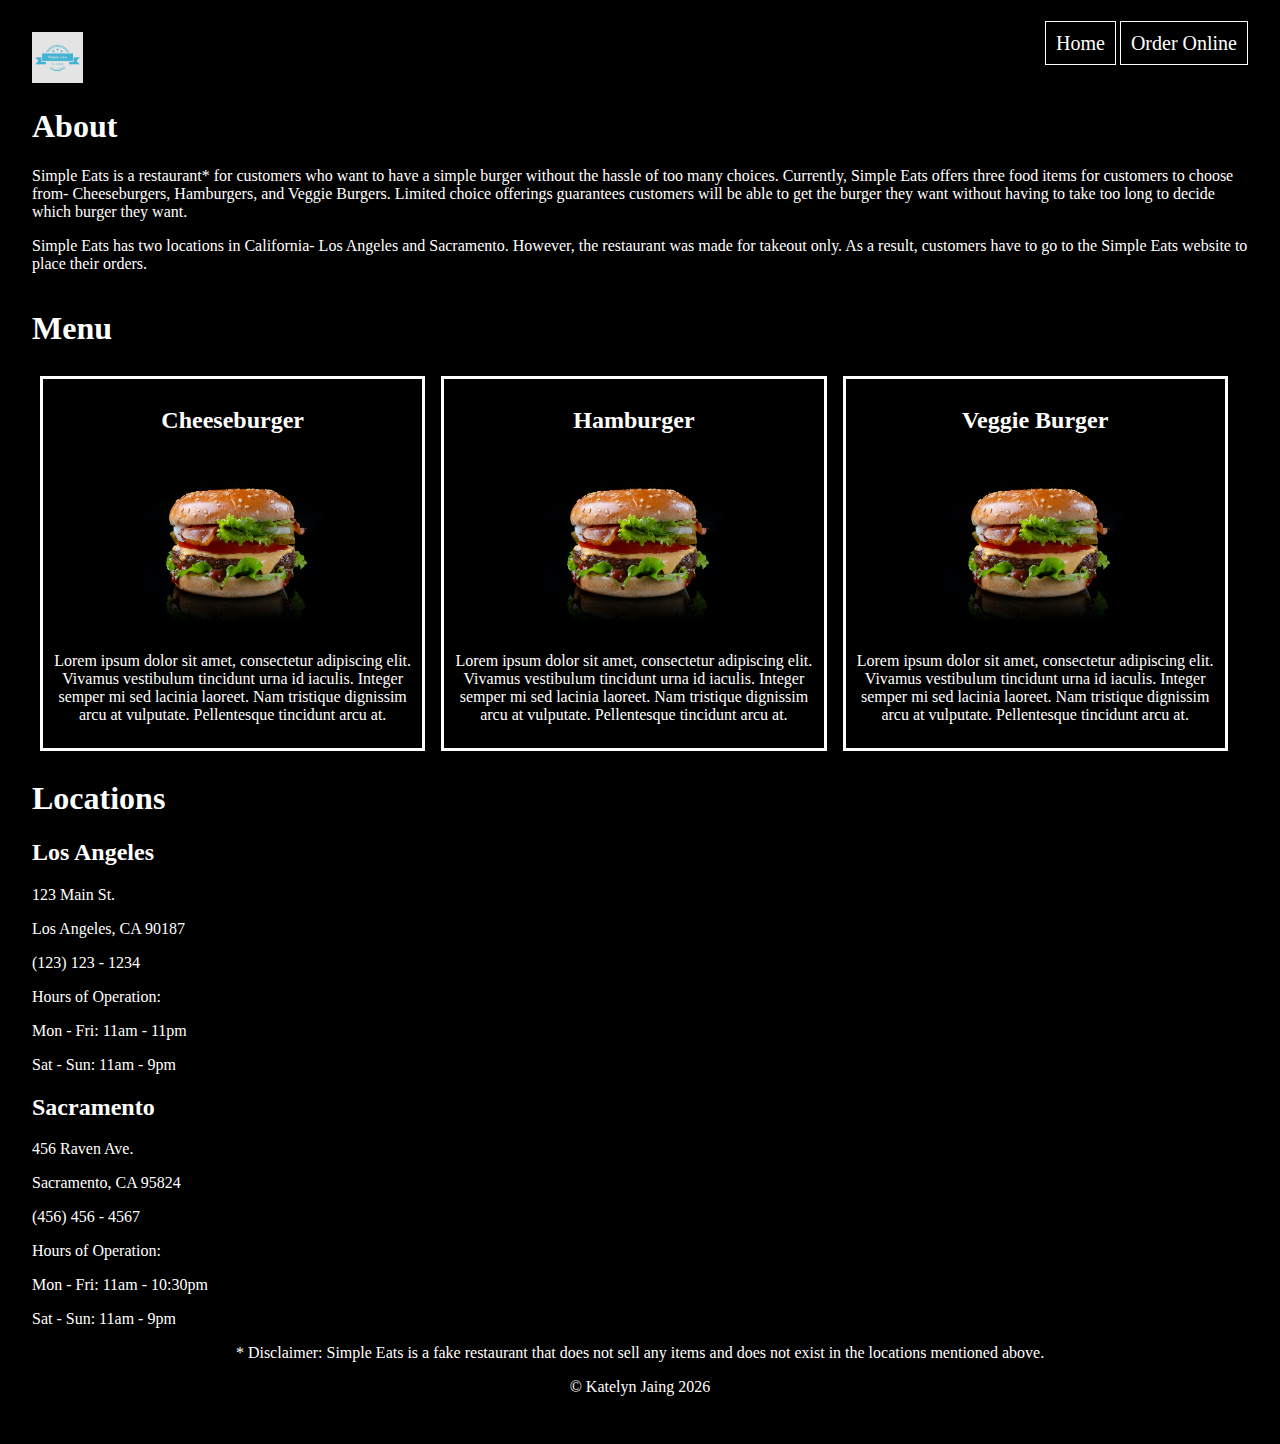
<file: index.html>
<!DOCTYPE html><!DOCTYPE html>
<html>
    <head>
        <meta charset="utf-8">
        <meta name=viewport content="width=device-width, initial-scale=1">
        <title>Simple Eats</title>
        <link rel="stylesheet" href="styles/home.css">
        <link rel="icon" type="image/png" href="img/favicon.png">
    </head>
    <body>
        <nav>
            <a class="logo" href="index.html">
                <img src="img/logo.png" alt="logo/home">
            </a>
            <div class="right">
                <a id="home_link" href="index.html">Home</a>
                <a id="order_link" href="order.html">Order Online</a>
            </div>
        </nav>
        <div class="container">
            <div class="about">
                <h1>About</h1>
                <p>
                    Simple Eats is a restaurant* for customers who want to have a simple burger without the hassle of too many choices. Currently, Simple Eats offers three food items for customers to choose from- Cheeseburgers, Hamburgers, and Veggie Burgers. Limited choice offerings guarantees customers will be able to get the burger they want without having to take too long to decide which burger they want.
                </p>
                <p>
                    Simple Eats has two locations in California- Los Angeles and Sacramento. However, the restaurant was made for takeout only. As a result, customers have to go to the Simple Eats website to place their orders.
                </p>
            </div>
            <div class="menu">
                <h1>Menu</h1>
                <div class="item" id="cheeseburger">
                    <h2>Cheeseburger</h2>
                    <img alt="cheeseburger" src="img/burger.jpg">
                    <p>
                        Lorem ipsum dolor sit amet, consectetur adipiscing elit. Vivamus vestibulum tincidunt urna id iaculis. Integer semper mi sed lacinia laoreet. Nam tristique dignissim arcu at vulputate. Pellentesque tincidunt arcu at.
                    </p>
                </div>
                <div class="item" id="hamburger">
                    <h2>Hamburger</h2>
                    <img alt="hamburger" src="img/burger.jpg">
                    <p>
                        Lorem ipsum dolor sit amet, consectetur adipiscing elit. Vivamus vestibulum tincidunt urna id iaculis. Integer semper mi sed lacinia laoreet. Nam tristique dignissim arcu at vulputate. Pellentesque tincidunt arcu at.
                    </p>
                </div>
                <div class="item" id="veggie_burger">
                    <h2>Veggie Burger</h2>
                    <img alt="veggie-burger" src="img/burger.jpg">
                    <p>
                        Lorem ipsum dolor sit amet, consectetur adipiscing elit. Vivamus vestibulum tincidunt urna id iaculis. Integer semper mi sed lacinia laoreet. Nam tristique dignissim arcu at vulputate. Pellentesque tincidunt arcu at.
                    </p>
                </div>
            </div>
            <div class="location">
                <h1>Locations</h1>
                <div class="place" id="los_angeles">
                    <h2>Los Angeles</h2>
                    <p>123 Main St.</p>
                    <p>Los Angeles, CA 90187</p>
                    <p>(123) 123 - 1234</p>
                    <p>Hours of Operation:</p>
                    <p>Mon - Fri: 11am - 11pm</p>
                    <p>Sat - Sun: 11am - 9pm</p>
                </div>
                <div class="place" id="sacramento">
                    <h2>Sacramento</h2>
                    <p>456 Raven Ave. </p>
                    <p>Sacramento, CA 95824</p>
                    <p>(456) 456 - 4567</p>
                    <p>Hours of Operation:</p>
                    <p>Mon - Fri: 11am - 10:30pm</p>
                    <p>Sat - Sun: 11am - 9pm</p>
                </div>
            </div>
        </div>
    </body>

        <footer>
            <p>* Disclaimer: Simple Eats is a fake restaurant that does not sell any items and does not exist in the locations mentioned above.</p>
            <p>&copy; Katelyn Jaing <script src="scripts/date.js"></script></p>
        </footer>
    </html>
</file>
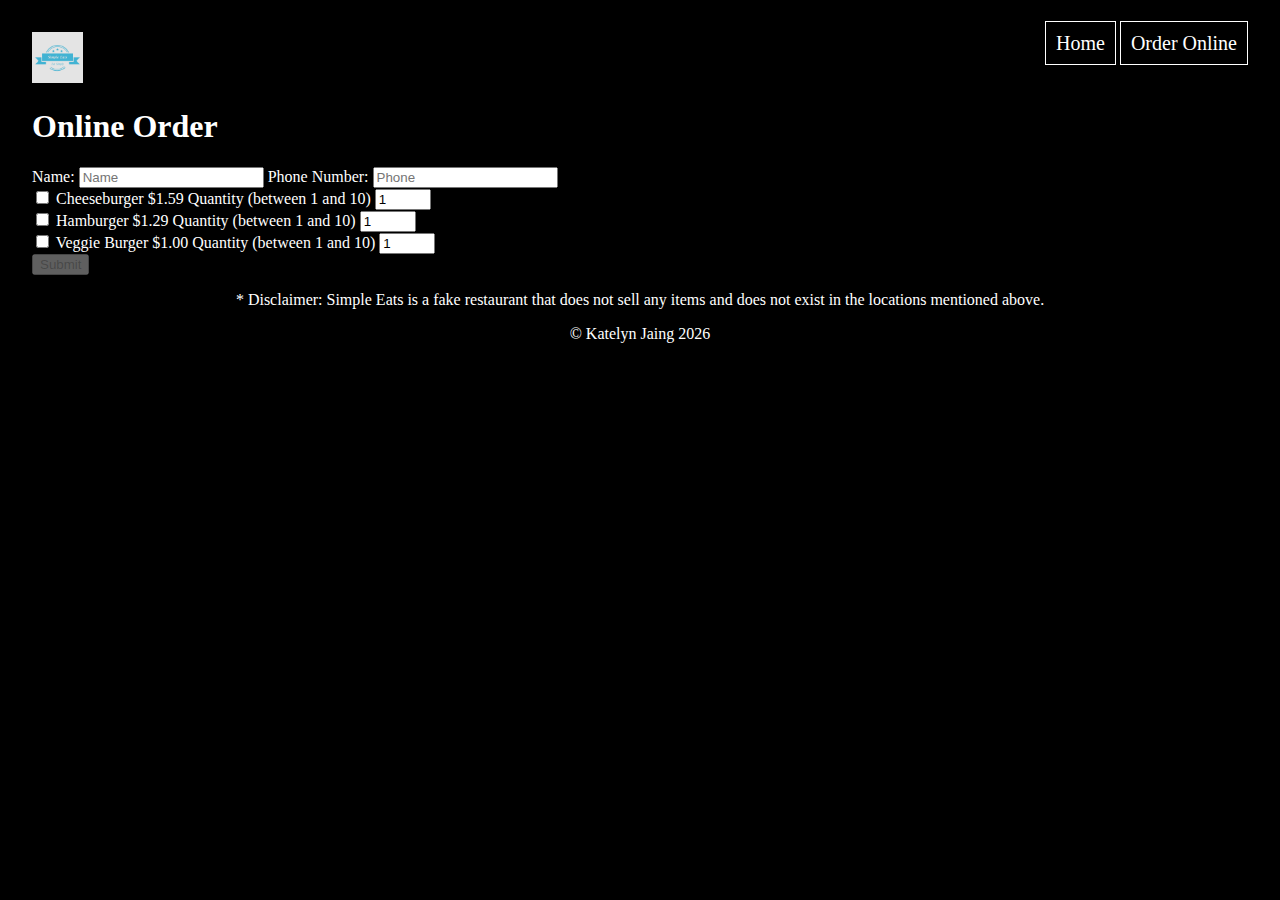
<file: order.html>
<!DOCTYPE html>
<html>
    <head>
        <meta charset="utf-8">
        <meta name=viewport content="width=device-width, initial-scale=1">
        <title>Simple Eats</title>
        <link rel="stylesheet" href="styles/home.css">
        <link rel="icon" type="image/png" href="img/favicon.png">
    </head>
    <body>
        <nav>
            <a class="logo" href="index.html">
                <img src="img/logo.png" alt="logo/home">
            </a>
            <div class="right">
                <a id="home_link" href="index.html">Home</a>
                <a id="order_link" href="order.html">Order Online</a>
            </div>
        </nav>
        <h1>Online Order</h1>
        <form action="includes/order.inc.php" method="post">
            <label>Name:</label>
            <input type="text" name="cname" placeholder="Name">
            <label>Phone Number:</label>
            <input type="text" name="cphone" placeholder="Phone">
    
            <div class="item1">
                <input type="checkbox" id="cheese" name="cheese" value="Cheese">
                <label for="cheese">Cheeseburger $1.59</label>
    
                <label for="cquantity">Quantity (between 1 and 10) </label>
                <input type="number" id="cquantity" name="cquantity" min="1" max="10" value="1">
            </div>
            <div class="item2">
                <input type="checkbox" id="ham" name="ham" value="Ham">
                <label for="ham">Hamburger $1.29</label>
    
                <label for="hquantity">Quantity (between 1 and 10) </label>
                <input type="number" id="hquantity" name="hquantity" min="1" max="10" value="1">
            </div>
            <div class="item3">
                <input type="checkbox" id="veggie" name="veggie" value="Veggie">
                <label for="veggie">Veggie Burger $1.00</label>
    
                <label for="vquantity">Quantity (between 1 and 10) </label>
                <input type="number" id="vquantity" name="vquantity" min="1" max="10" value="1">
            </div>
    
            <button type="submit" name="order_submit" disabled>Submit</button>
    
        </form>
    </body>
        <footer>
            <p>* Disclaimer: Simple Eats is a fake restaurant that does not sell any items and does not exist in the locations mentioned above.</p>
            <p>&copy; Katelyn Jaing <script src="scripts/date.js"></script></p>
        </footer>
    </html>
</file>
<file: styles/home.css>
body{
    padding: 1.5em;
    background-color: black;
    color: white;
}

/* navigation */
#rest_name{
    display: inline-block;
}

nav{
    display: grid;
    grid-template-columns: auto auto;
}

.logo img{
    width: 5%;
}

nav a{
    text-decoration: none;
    color: white;
}

nav a:hover{
    color: lightslategray;
}

.right{
    grid-column: 2 / 3;
}

.right a{
    border: 1px solid white;
    font-size: 20px;
    padding: 0.5em;
}

/* menu */
.menu{
    display: grid;
    grid-template-columns: 33% 33% 33%;
}

#cheeseburger{
    grid-column: 1 / 2;
}

#hamburger{
    grid-column: 2 / 3;
}

#veggie_burger{
    grid-column: 3 / 4;
}

.item{
    border: 3px solid white;
    margin: 0.5em;
    padding: 0.5em;
}

.item h2, .item p{
    text-align: center;
}

.item img{
    display: block;
    width: 50%;
    margin-left: auto;
    margin-right: auto;
}

/* view */
.tab{
    margin-left: 1.5em;
}

/* footer */
footer{
    text-align: center;
}
</file>
